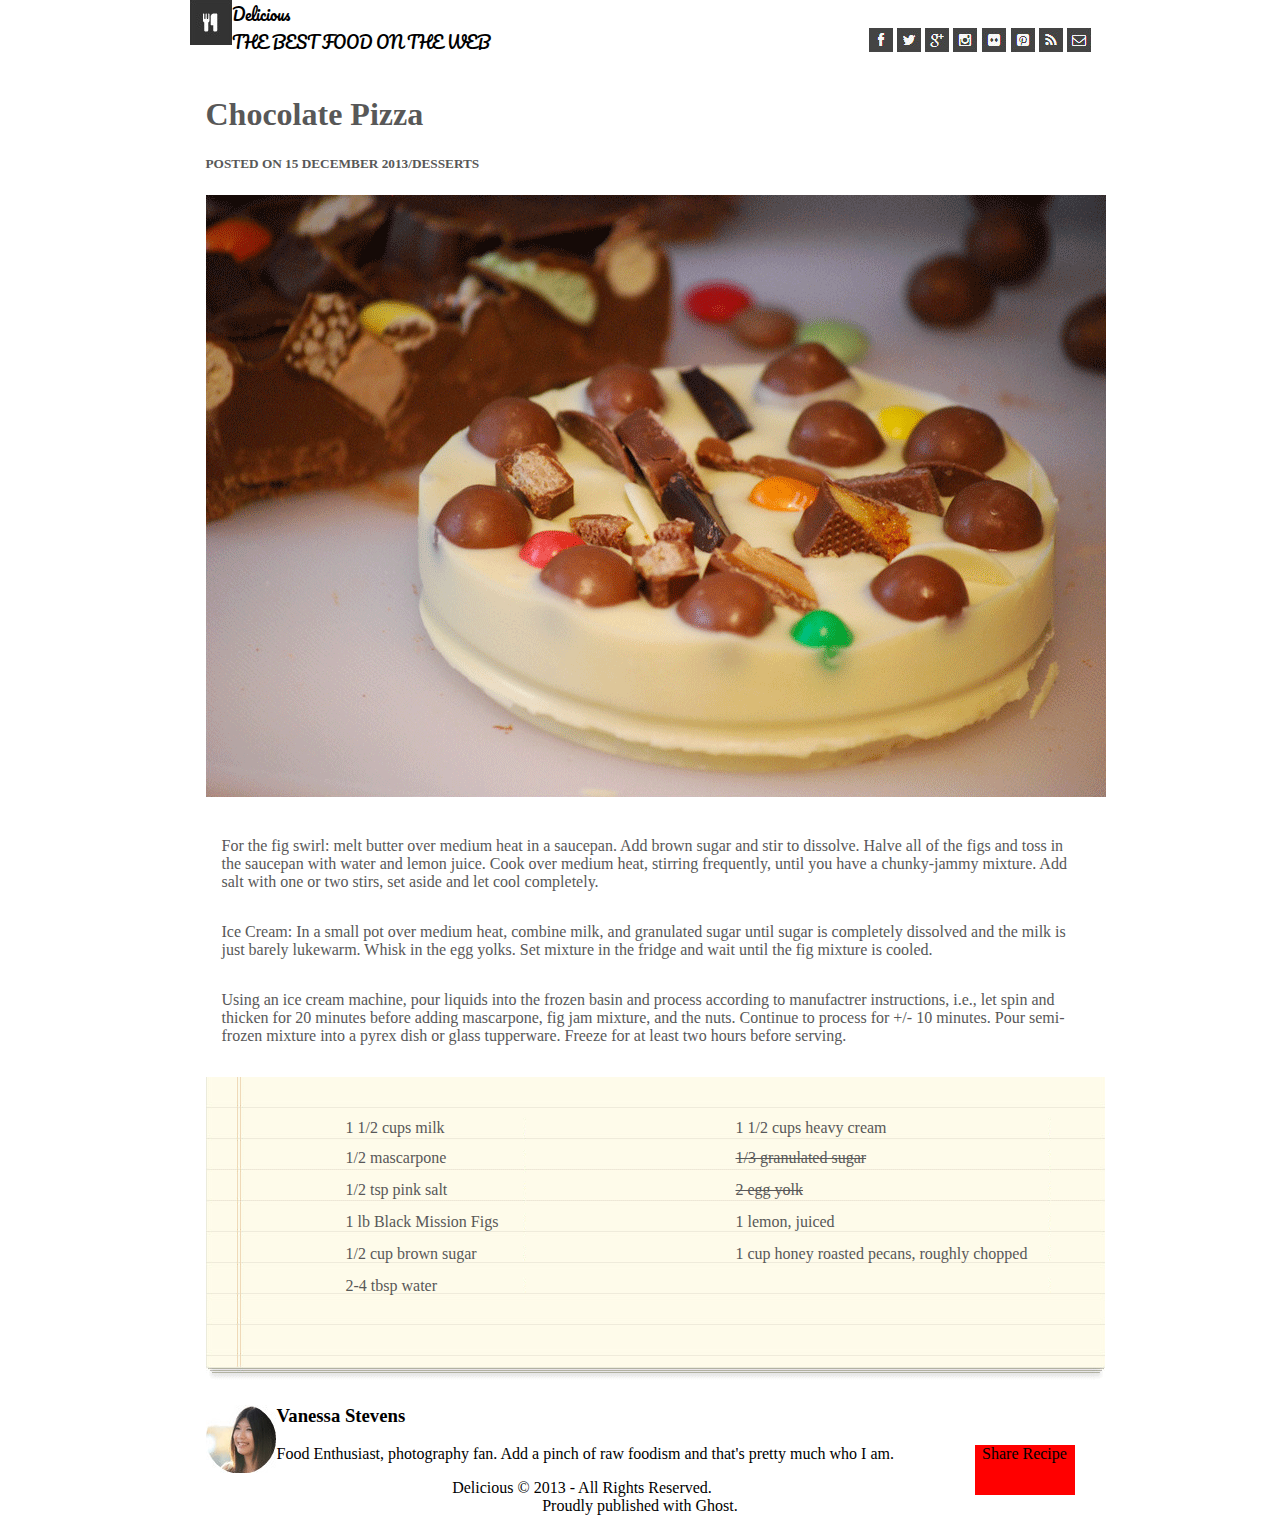
<file: cp_index.html>
<!DOCTYPE html>
<html>

  <head>
    <link type="text/css" rel="stylesheet" href="cp_style.css"/>
    <title> Chocolate Pizza </title>
    <link href='https://fonts.googleapis.com/css?family=Pacifico' rel='stylesheet' type='text/css'>
  </head>

  <body>
    <header>
      <img src="img/logo.png" align="left" />
        Delicious
      <br>
      THE BEST FOOD ON THE WEB
      <div id="socialmedia">
        <img src="img/fb-icon.png" />
        <img src="img/twit-icon.png" />
        <img src="img/gp-icon.png" />
        <img src="img/insta-icon.png" />
        <img src="img/flic-icon.png" />
        <img src="img/pint-icon.png" />
        <img src="img/rss-icon.png" />
        <img src="img/mail-icon.png" />
      </div>
    </header>


    <main>
      <hgroup id='header'>
        <h1>Chocolate Pizza</h1>
        <h5>POSTED ON 15 DECEMBER 2013/DESSERTS</H5>
      </hgroup>

      <div id='pizza'>
        <img id='pizzaPic' src='img/choco-pizza.png' alt='chocolate pizza' />
      </div>
        <br>
        <br>
      <div class="content"> For the fig swirl: melt butter over medium heat in a saucepan. Add brown sugar and stir to dissolve. Halve all of the figs and toss in the saucepan with water and lemon juice. Cook over medium heat, stirring frequently, until you have a chunky-jammy mixture. Add salt with one or two stirs, set aside and let cool completely.
      </div>
      <div class="content"> Ice Cream: In a small pot over medium heat, combine milk, and granulated sugar until sugar is completely dissolved and the milk is just barely lukewarm. Whisk in the egg yolks. Set mixture in the fridge and wait until the fig mixture is cooled.
      </div>
      <div class="content"> Using an ice cream machine, pour liquids into the frozen basin and process according to manufactrer instructions, i.e., let spin and thicken for 20 minutes before adding mascarpone, fig jam mixture, and the nuts. Continue to process for +/- 10 minutes. Pour semi-frozen mixture into a pyrex dish or glass tupperware. Freeze for at least two hours before serving.
      </div>

      <div id="recipe">
        <img src="img/list-bg.png"/>
          <div class="ingredients">
            <p id="ing1"> 1 1/2 cups milk </p>
            <p id="ing2"> 1/2 mascarpone </p>
            <p id="ing3"> 1/2 tsp pink salt </p>
            <p id="ing4"> 1 lb Black Mission Figs </p>
            <p id="ing5"> 1/2 cup brown sugar </p>
            <p id="ing6"> 2-4 tbsp water </p>
            <p id="ing7"> 1 1/2 cups heavy cream </p>
            <p id="ing8"> 1/3 granulated sugar </p>
            <p id="ing9"> 2 egg yolk </p>
            <p id="ing10"> 1 lemon, juiced </p>
            <p id="ing11"> 1 cup honey roasted pecans, roughly chopped </p>
          </div>
      </div>

      <section>
        <div id="author">
          <img src="img/van-pic.png" align="left" />
          <h3>Vanessa Stevens</h3>
          Food Enthusiast, photography fan. Add a pinch of raw foodism and that's pretty much who I am.
          <div id="button">Share Recipe</div>
        </div>
      </section>
    </main>

    <footer>
      Delicious &copy 2013 - All Rights Reserved.
      <br>
      Proudly published with Ghost.
    </footer>

  </body>
</html>
</file>
<file: cp_style.css>
header {
  font-family: 'Pacifico', cursive;
  width:901px;
  display:inline-block;
  vertical-align: text-top;
}

footer {
  margin: 0 auto;
  text-align: center;
  max-width:901px;
}

#socialmedia {
  display: inline-block;
  float:right;
}
#button {
  text-align: center;
  padding:5px,5px,5px,5px;
  margin:0 auto;
  width:100px;
  height:50px;
  background-color: red;
  float:right;
}

body {
  margin: 0 auto;
  max-width: 901px;
}

main {
  padding: 1em;
  background-color: white;
}

hgroup {
  color: #585858;
  font-family: verdana;
}

.content {
  color: #585858;
  font-family: verdana;
  margin-left: 1em;
  margin-bottom: 2em;
}

#recipe {
  position: relative;
}

#ing1 {
  position: absolute;
  top: 42px;
  left: 140px;
  width: 100%;
  margin: 0 auto;
  width: 300px;
  height: 50px;
  color: #585858;
  font-family: verdana;
}

#ing2 {
  position: absolute;
  top: 72px;
  left: 140px;
  width: 100%;
  margin: 0 auto;
  width: 300px;
  height: 50px;
  color: #585858;
  font-family: verdana;
}

#ing3 {
  position: absolute;
  top: 104px;
  left: 140px;
  width: 100%;
  margin: 0 auto;
  width: 300px;
  height: 50px;
  color: #585858;
  font-family: verdana;
}

#ing4 {
  position: absolute;
  top: 136px;
  left: 140px;
  width: 100%;
  margin: 0 auto;
  width: 300px;
  height: 50px;
  color: #585858;
  font-family: verdana;
}

#ing5 {
  position: absolute;
  top: 168px;
  left: 140px;
  width: 100%;
  margin: 0 auto;
  width: 300px;
  height: 50px;
  color: #585858;
  font-family: verdana;
}

#ing6 {
  position: absolute;
  top: 200px;
  left: 140px;
  width: 100%;
  margin: 0 auto;
  width: 300px;
  height: 50px;
  color: #585858;
  font-family: verdana;
}

#ing7 {
  position: absolute;
  top: 42px;
  left: 530px;
  width: 100%;
  margin: 0 auto;
  width: 300px;
  height: 50px;
  color: #585858;
  font-family: verdana;
}

#ing8 {
  position: absolute;
  top: 72px;
  left: 530px;
  width: 100%;
  margin: 0 auto;
  width: 300px;
  height: 50px;
  text-decoration: line-through;
  color: #585858;
  font-family: verdana;
}

#ing9 {
  position: absolute;
  top: 104px;
  left: 530px;
  width: 100%;
  margin: 0 auto;
  width: 300px;
  height: 50px;
  text-decoration: line-through;
  color: #585858;
  font-family: verdana;
}

#ing10 {
  position: absolute;
  top: 136px;
  left: 530px;
  width: 100%;
  margin: 0 auto;
  width: 300px;
  height: 50px;
  color: #585858;
  font-family: verdana;
}

#ing11 {
  position: absolute;
  top: 168px;
  left: 530px;
  width: 100%;
  margin: 0 auto;
  width: 300px;
  height: 50px;
  color: #585858;
  font-family: verdana;

}
</file>
